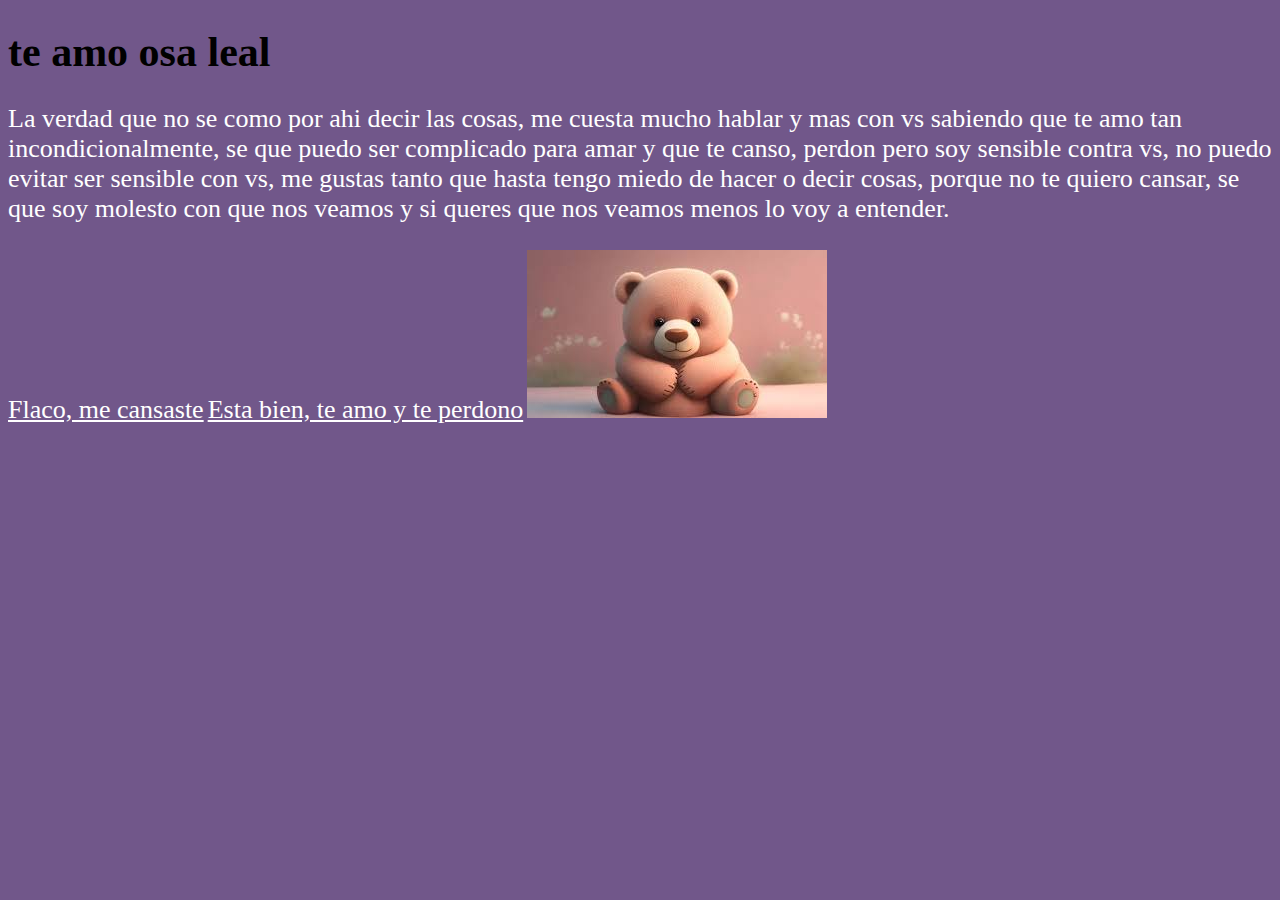
<file: index.html>
<!DOCTYPE html>
<html>
    <head>
        <title>Te amo</title>
        <link rel="stylesheet" href="Estilo.css">
    </head>
    <body>
        <h1>te amo osa leal</h1>
        <p>
            La verdad que no se como por ahi decir las cosas, me cuesta mucho hablar y mas con vs sabiendo que te amo tan incondicionalmente, se que puedo ser complicado para amar y que te canso, perdon pero soy sensible contra vs, no puedo evitar ser sensible con vs, me gustas tanto que hasta tengo miedo de hacer o decir cosas, porque no te quiero cansar, se que soy molesto con que nos veamos y si queres que nos veamos menos lo voy a entender.
        </p>
        <a href="Flaco_me_cansaste.html">Flaco, me cansaste</a>
        <a href="Esta_bien.html">Esta bien, te amo y te perdono</a>
        <img src="oso tierno.png" alt="">
    </body>
</html>
</file>
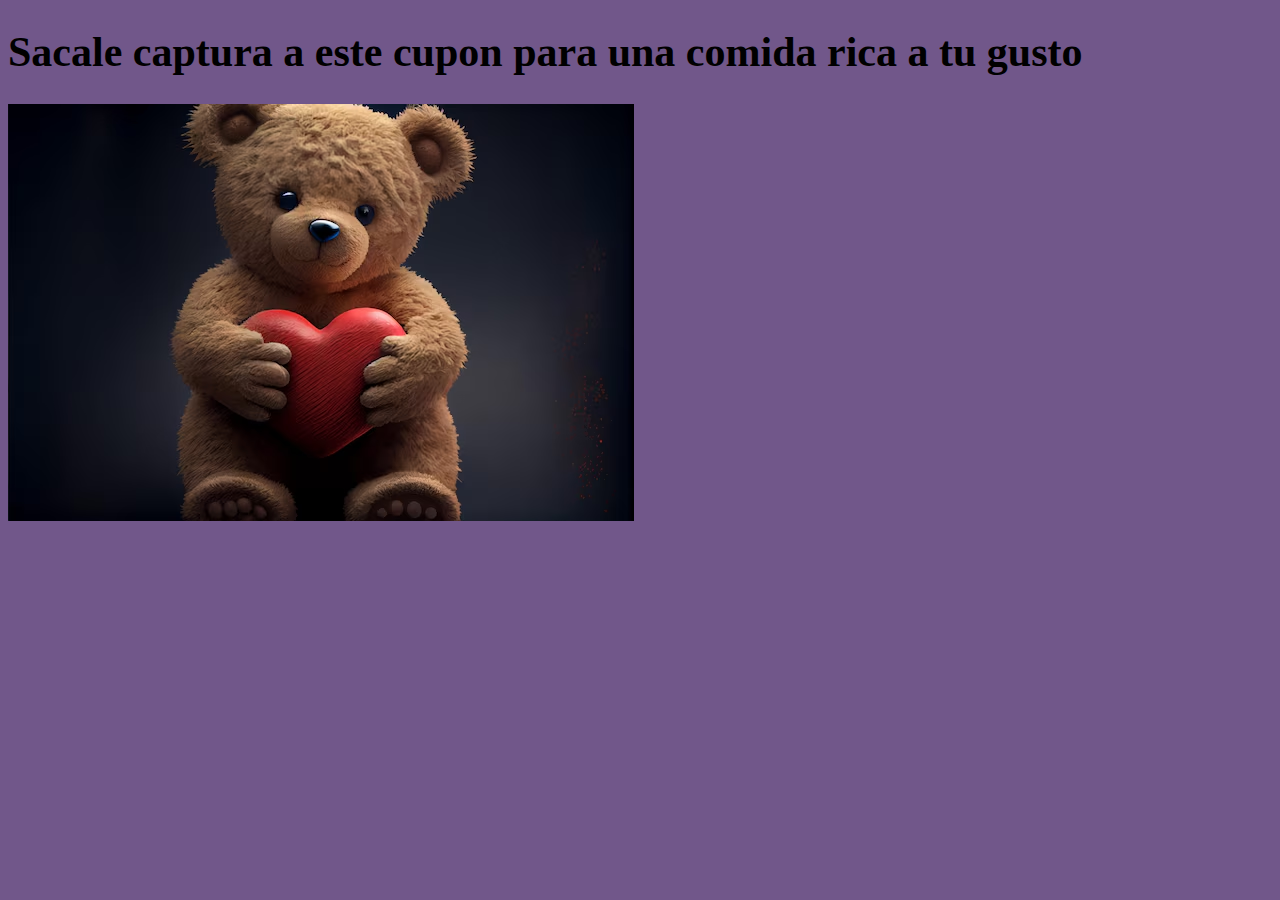
<file: Cupon_valido_para_comida.html>
<!DOCTYPE html>
<html>
    <head>
        <title>Esto es un Cupon Valido para comida rica</title>
        <link rel="stylesheet" href="Estilo.css">
    </head>
    <body>
        <h1>Sacale captura a este cupon para una comida rica a tu gusto</h1>
        <img src="Foto de oso real.png" alt="">
    </body>
</html>
</file>
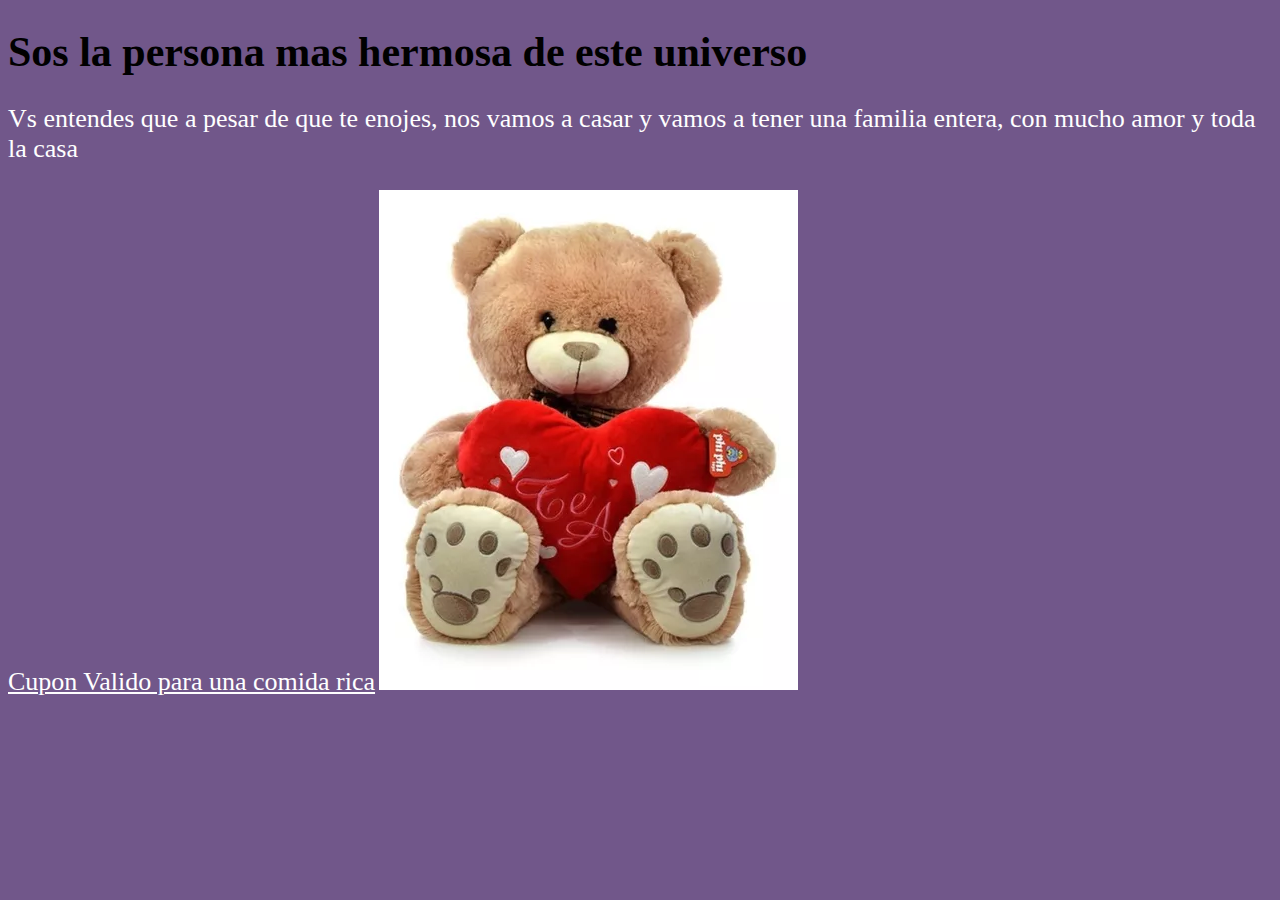
<file: Esta_bien.html>
<!DOCTYPE html>
<html>
    <head>
        <title>Osa hermosa</title>
        <link rel="stylesheet" href="Estilo.css">
    </head>
    <body>
        <h1>Sos la persona mas hermosa de este universo</h1>
        <p>
            Vs entendes que a pesar de que te enojes, nos vamos a casar y vamos a tener una familia entera, con mucho amor y toda la casa
        </p>
        <a href="Cupon_valido_para_comida.html">Cupon Valido para una comida rica</a>
        <img src="oso corazon peluche.png" alt="">
    </body>
</html>
</file>
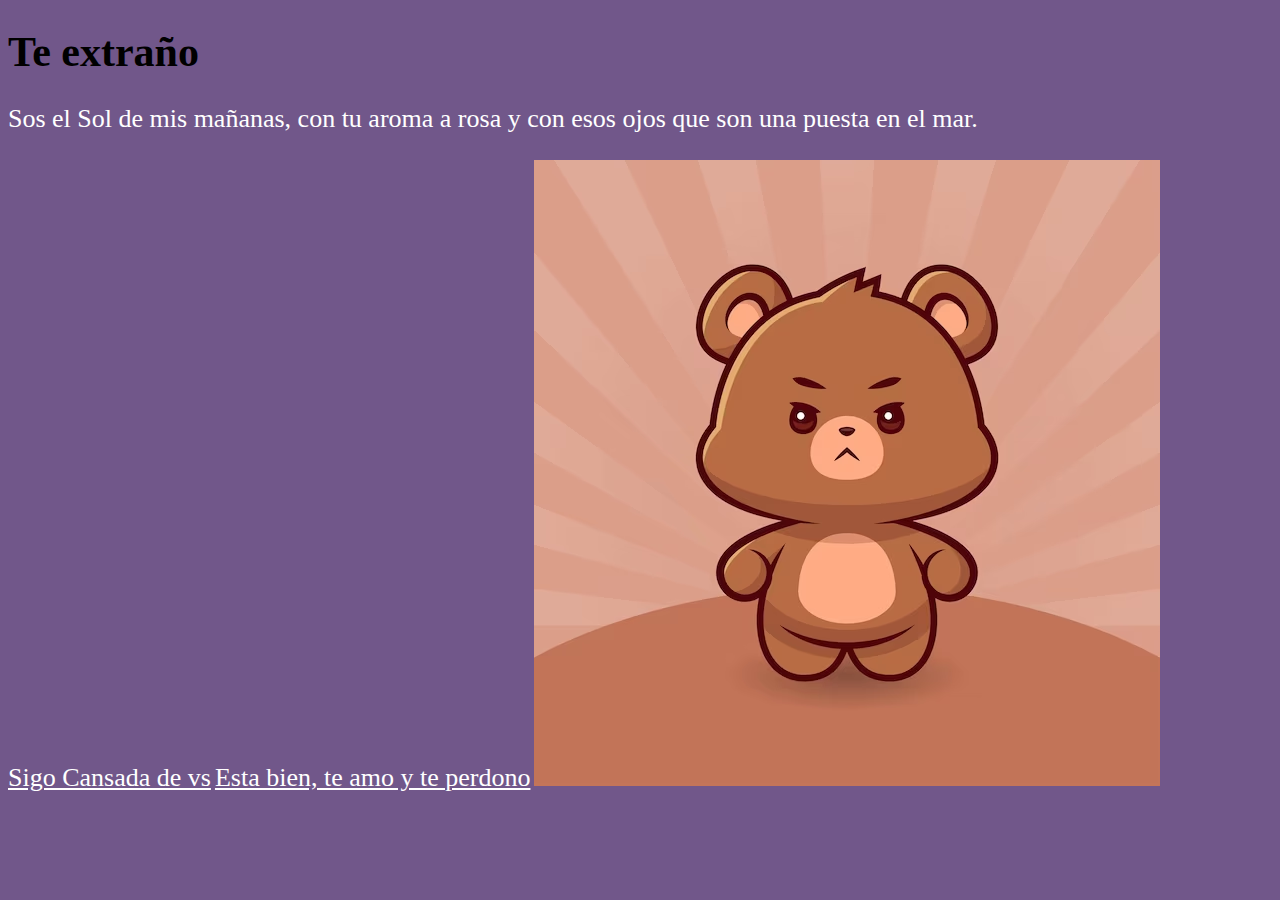
<file: Flaco_me_cansaste.html>
<!DOCTYPE html>
<html>
    <head>
        <title> te amo incondicionalmente</title>
        <link rel="stylesheet" href="Estilo.css">
    </head>
    <body>
        <h1>Te extraño</h1>
        <p>
            Sos el Sol de mis mañanas, con tu aroma a rosa y con esos ojos que son una puesta en el mar.
        </p>
        <a href="Sigo_cansada_de_vs.html">Sigo Cansada de vs</a>
        <a href="Esta_bien.html">Esta bien, te amo y te perdono</a>
        <img src="oso enojado.png" alt="">
    </body>
</html>
</file>
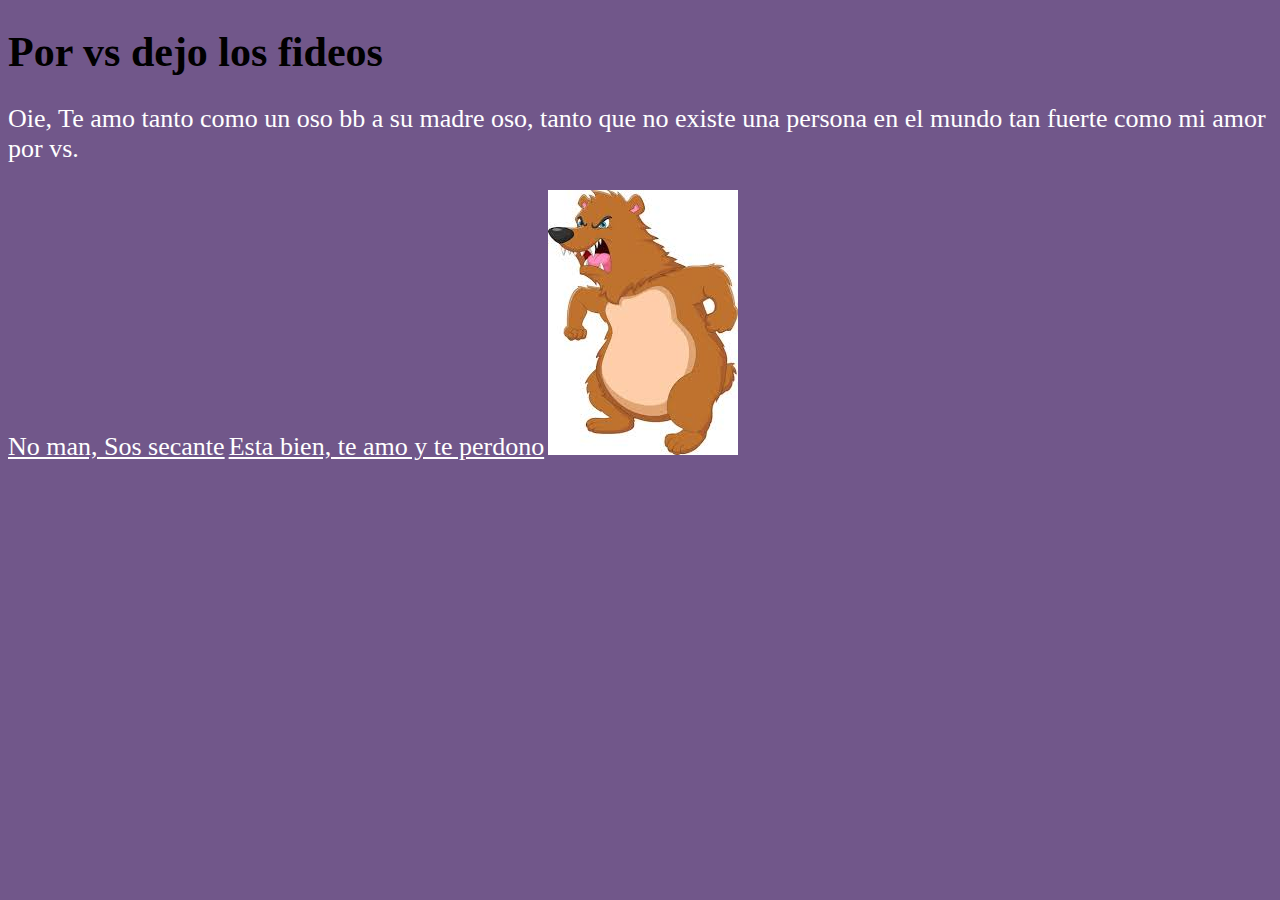
<file: Sigo_cansada_de_vs.html>
<!DOCTYPE html>
<html>
    <head>
        <title>Te amo princesa</title>
        <link rel="stylesheet" href="Estilo.css">
    </head>
    <body>
        <h1>Por vs dejo los fideos</h1>
        <p>
            Oie, Te amo tanto como un oso bb a su madre oso, tanto que no existe una persona en el mundo tan fuerte como mi amor por vs.
        </p>
        <a href="Sos_secante.html">No man, Sos secante</a>
        <a href="Esta_bien.html">Esta bien, te amo y te perdono</a>
        <img src="oso enfurecido.png" alt="">
    </body>
</html>
</file>
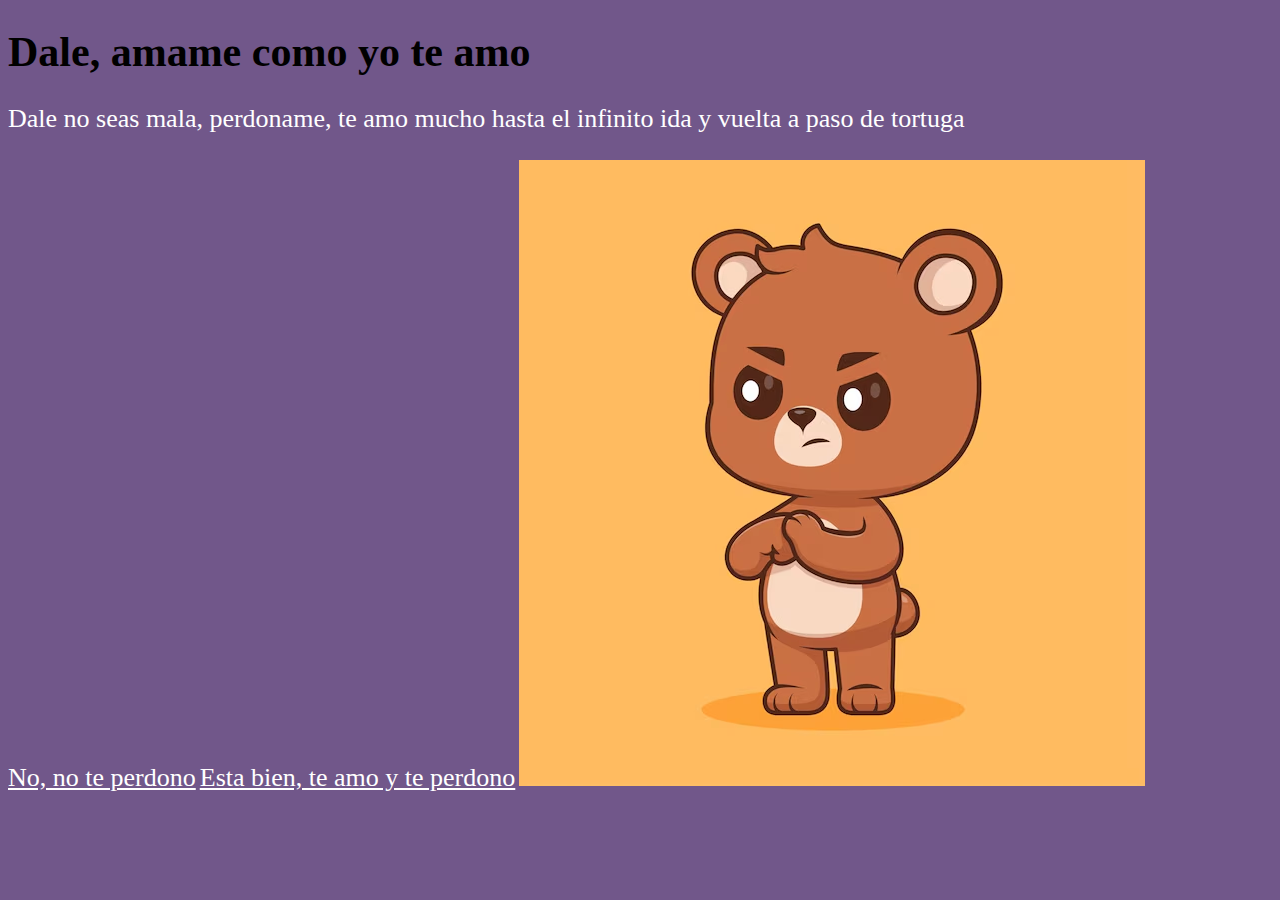
<file: Sos_secante.html>
<!DOCTYPE html>
<html>
    <head>
        <title>No te aguanto mas</title>
        <link rel="stylesheet" href="Estilo.css">
    </head>
    <body>
        <h1>Dale, amame como yo te amo</h1>
        <p>Dale no seas mala, perdoname, te amo mucho hasta el infinito ida y vuelta a paso de tortuga</p>
        <a href="Flaco_me_cansaste.html">No, no te perdono</a>
        <a href="Esta_bien.html">Esta bien, te amo y te perdono</a>
        <img src="oso puño.png" alt="">
    </body>
</html>
</file>
<file: Estilo.css>
body{
    background-color: rgb(113, 87, 138);
}

h1{
    font-size: 42px;
}

p{
    font-size: 26px;

    color: white;

    
}

a{
    font-size: 26px;

    color: white;
}
</file>
